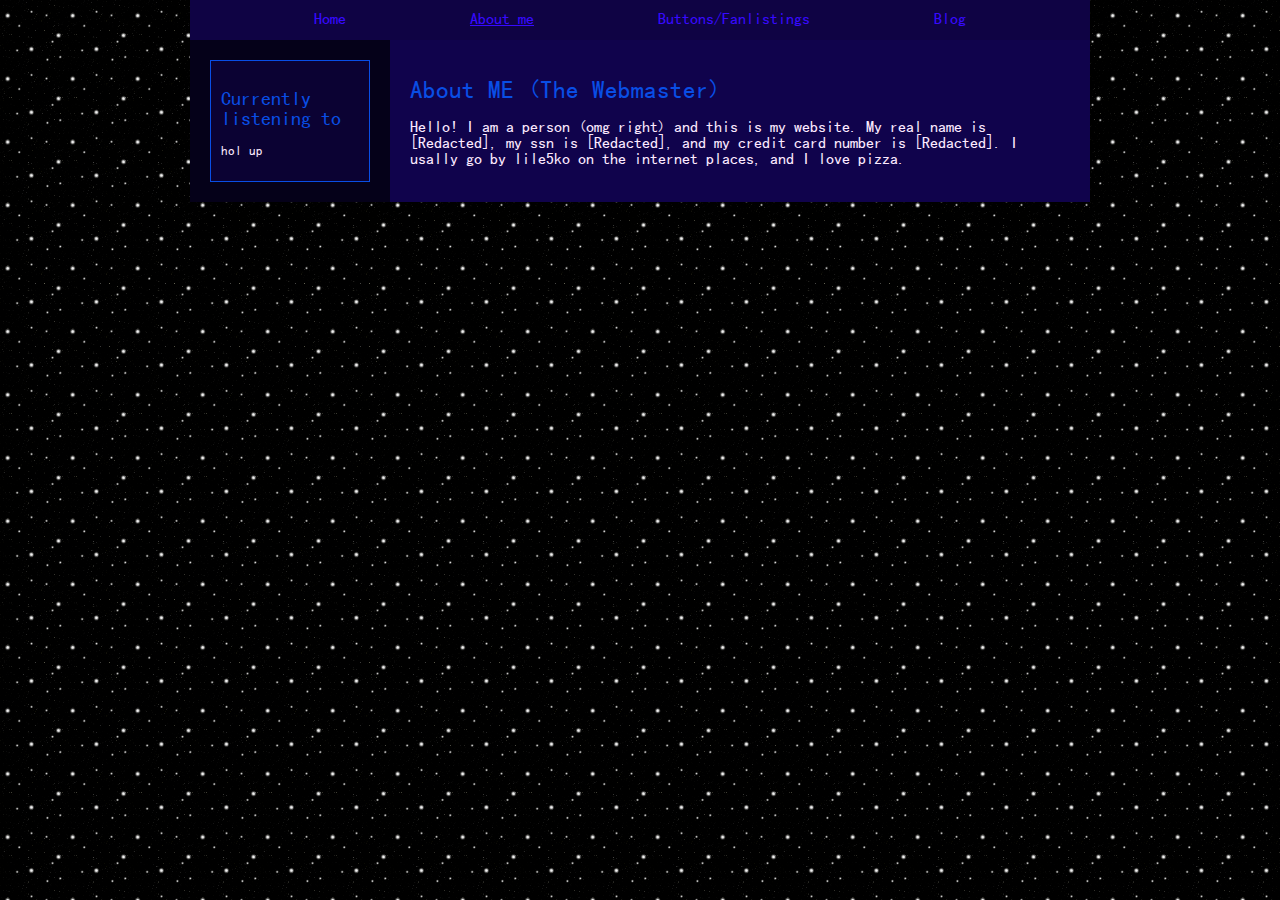
<file: aboutme.html>
<!DOCTYPE html>
<head>
    <meta charset="UTF-8">
    <meta name="robots" content="noai, noimageai">
    <link rel="stylesheet" href="style.css">
    <title>OMG its an about me :O</title>
</head>
<body>
        <div id="container">
            <div id="headerArea">
                <nav id="navbar">
                    <ul>
                      <li><a href="home.html">Home</a></li>
                        <li><a href="aboutme.html"><u>About me</u></a></li>
                        <li><a href="buttons.html">Buttons/Fanlistings</a></li>
                        <li><a href="https://lile5ko.bearblog.dev/">Blog</a></li>
                    </ul>
                </nav>
            </div>

            <div id="flex">
                <aside id="leftSidebar">
                    <div class="box">
                        <h2>Currently listening to</h2>
                        <p><span id="song">hol up</span></p>
                    </div>
                    <script type="text/javascript" src="JS/lastfm.js"></script>
                </aside>
                <main>
                    <h1>About ME (The Webmaster)</h1>
                    <p>Hello! I am a person (omg right) and this is my website. My real name is [Redacted], my ssn is [Redacted], and my credit card number is [Redacted]. I usally go by lile5ko on the internet places, and I love pizza.</p> 

                </main>
                
            </div>
            
        </div>

</body>
</file>
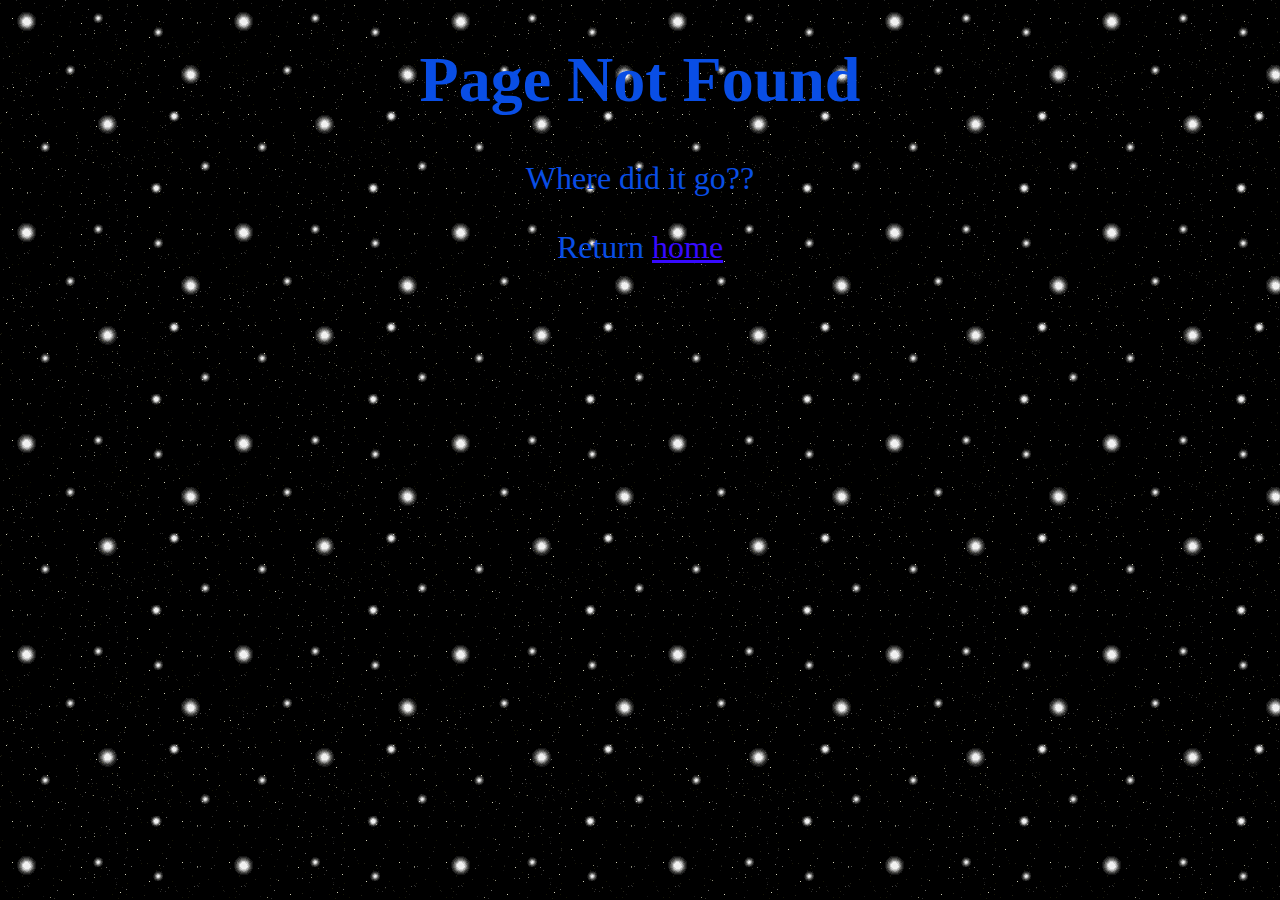
<file: boilerplate.html>
<!DOCTYPE html>
<head>
    <meta charset="UTF-8">
    <meta name="robots" content="noai, noimageai">
    <meta http-equiv="refresh" content="0;not_found.html">
    <title>HTML 5 Boilerplate</title>
</head>
</file>
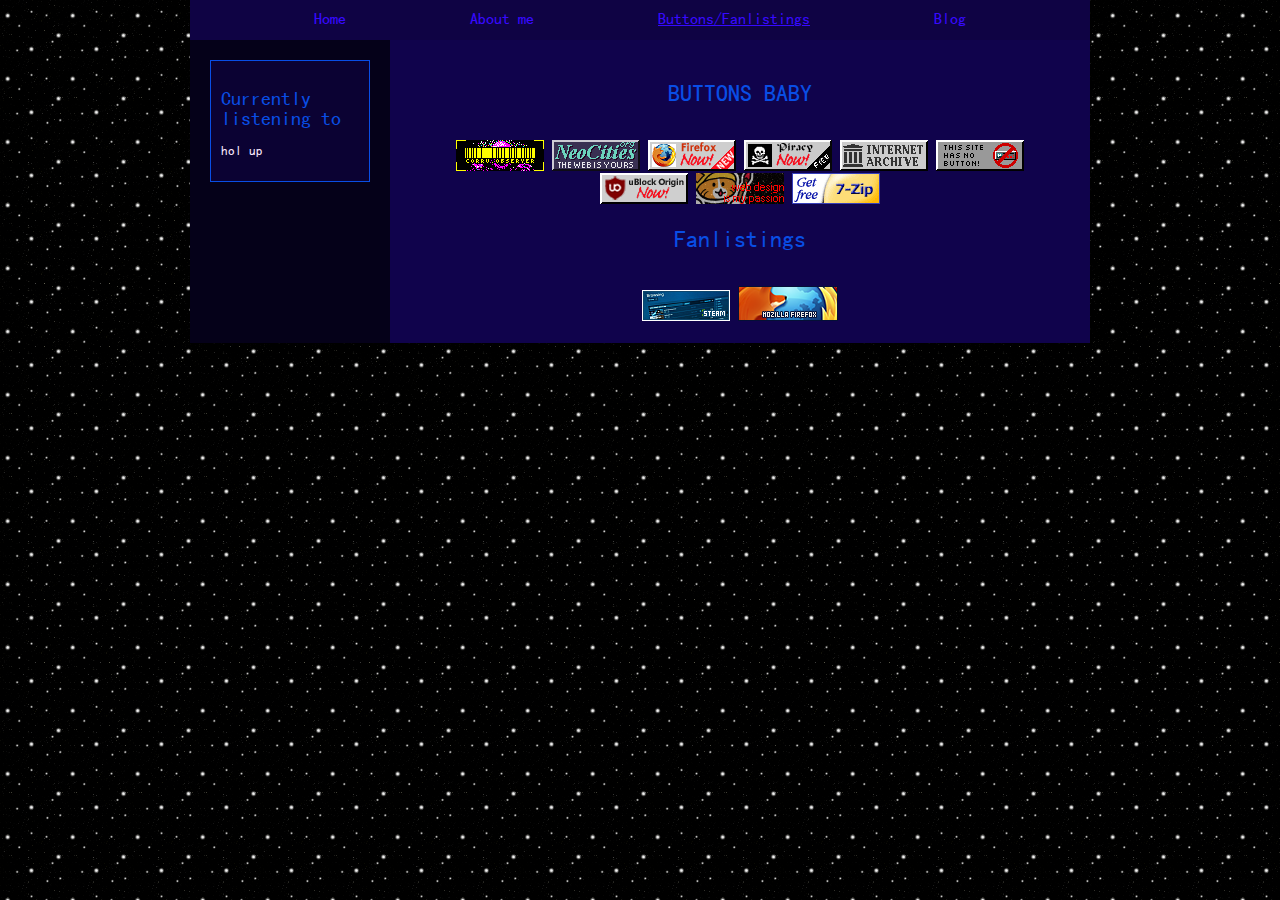
<file: buttons.html>
<!DOCTYPE html>
<head>
    <meta charset="UTF-8">
    <meta name="robots" content="noai, noimageai">
    <link rel="stylesheet" href="style.css">
    <link rel="stylesheet" type="text/css" href="https://file.garden/ZrZSgsrYfQXsO7QH/ww/webmasterwebring.css">
    <title>Home :)</title>
</head>
<body>
        <div id="container">
            <div id="headerArea">
                <nav id="navbar">
                    <ul>
                      <li><a href="home.html">Home</a></li>
                        <li><a href="aboutme.html">About me</a></li>
                        <li><a href="Buttons.html"><u>Buttons/Fanlistings</u></a></li>
                        <li><a href="https://lile5ko.bearblog.dev/">Blog</a></li>
                    </ul>
                </nav>
            </div>

            <div id="flex">
                <aside id="leftSidebar">
                    <div class="box">
                        <h2>Currently listening to</h2>
                        <p><span id="song">hol up</span></p>
                    </div>
                    <script type="text/javascript" src="JS/lastfm.js"></script>
                </aside>
                <main>
                    <div id="button">
                    <h2>BUTTONS BABY</h2>
                    <br>
                    <a href="https://corru.observer"><img src="8831/corru.observer.gif" alt="coru.observer button" width="88" height="31"></a>
                    <img src="8831/neocities.gif" alt="neocities" width="88" height="31">
                    <img src="8831/firefoxnow.gif" alt="firefox" width="88" height="31">
                    <img src="8831/arrrrgh.gif" alt="piracy" width="88" height="31">
                    <img src="8831/internet_archive.gif" alt="internet archive" width="88" height="31">
                    <img src="8831/no-button.gif" alt="no button" width="88" height="31">
                    <img src="8831/ublock.png" alt="ublock" width="88" height="31">
                    <img src="8831/webpassion.gif" alt="web design is my passion" width="88" height="31">
                    <a href="https://www.7-zip.org/"><img src="8831/7zip.gif" alt="7zip" width="88" height="31"></a>
                    <br>
                    <h2>Fanlistings</h2>
                    <br>
                    <a href="https://glitterskies.org/steam/index.php"><img src="8831/steam88x31-210057.png" alt="steam fanlisting" width="88" height="31"></a>
                    <a href="https://fans.thislove.nu/mozilla"><img src="8831/100x35_003.png" alt="firefox fanlisting" width="100" height="35"></a>
                </main>
                
            </div>
            
        </div>

</body>
</file>
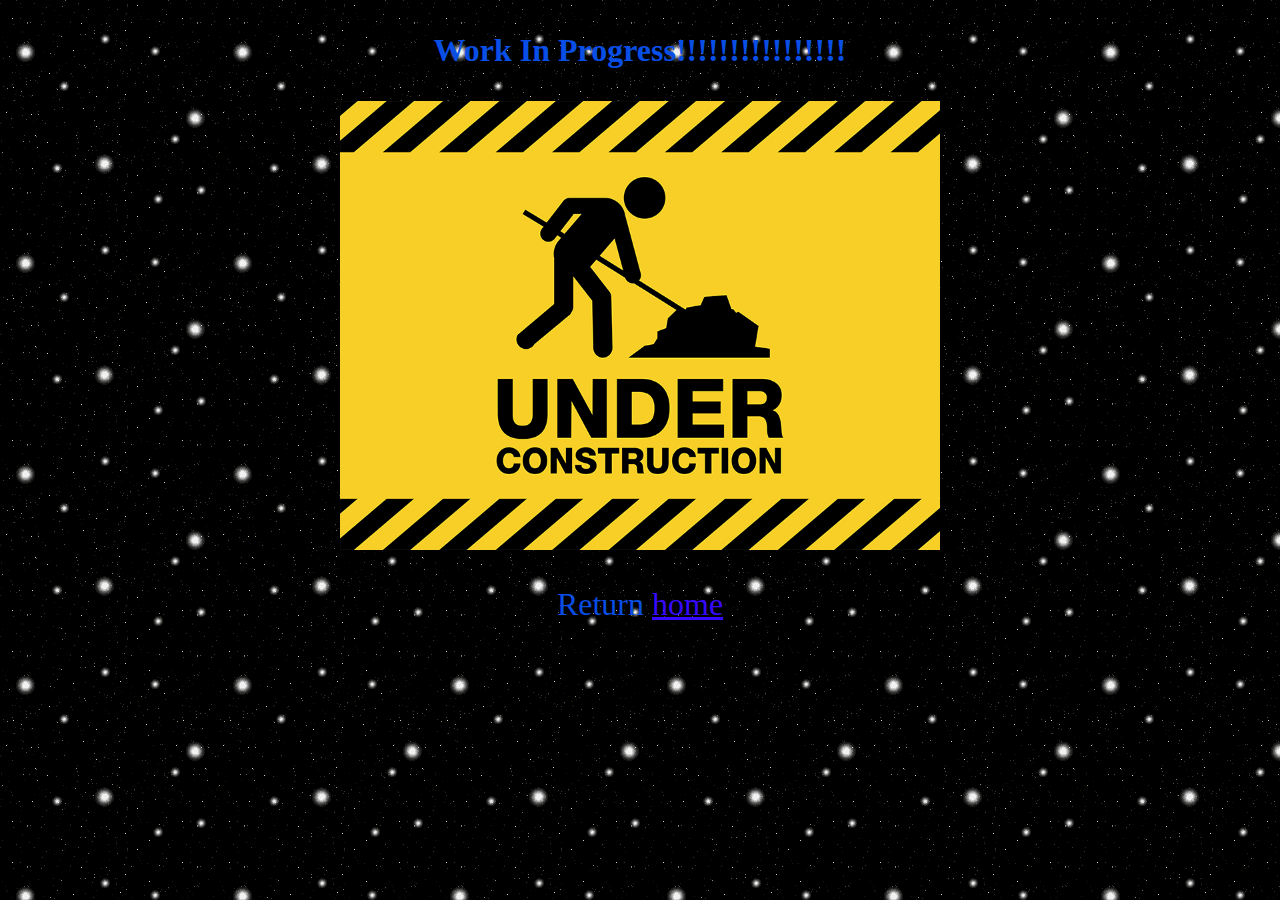
<file: wip.html>
<!DOCTYPE html>
<html lang="en">
  
  <head>
    <title>WIP!</title>
    <meta name="robots" content="noai, noimageai">
    <link rel="stylesheet" href="eroor.css">
  </head>
  <body>
    <div id="container">  
      <div id="text">
        <p><b>Work In Progress!!!!!!!!!!!!!!!!</b></p>
      </div>
      <div id="image">
        <img src="Images/WIP.jpg" width="600">
      </div>
      <div id="text">
        <p>Return <a href="home.html">home</a></p>
      </div>
    </div>
  </body>
</file>
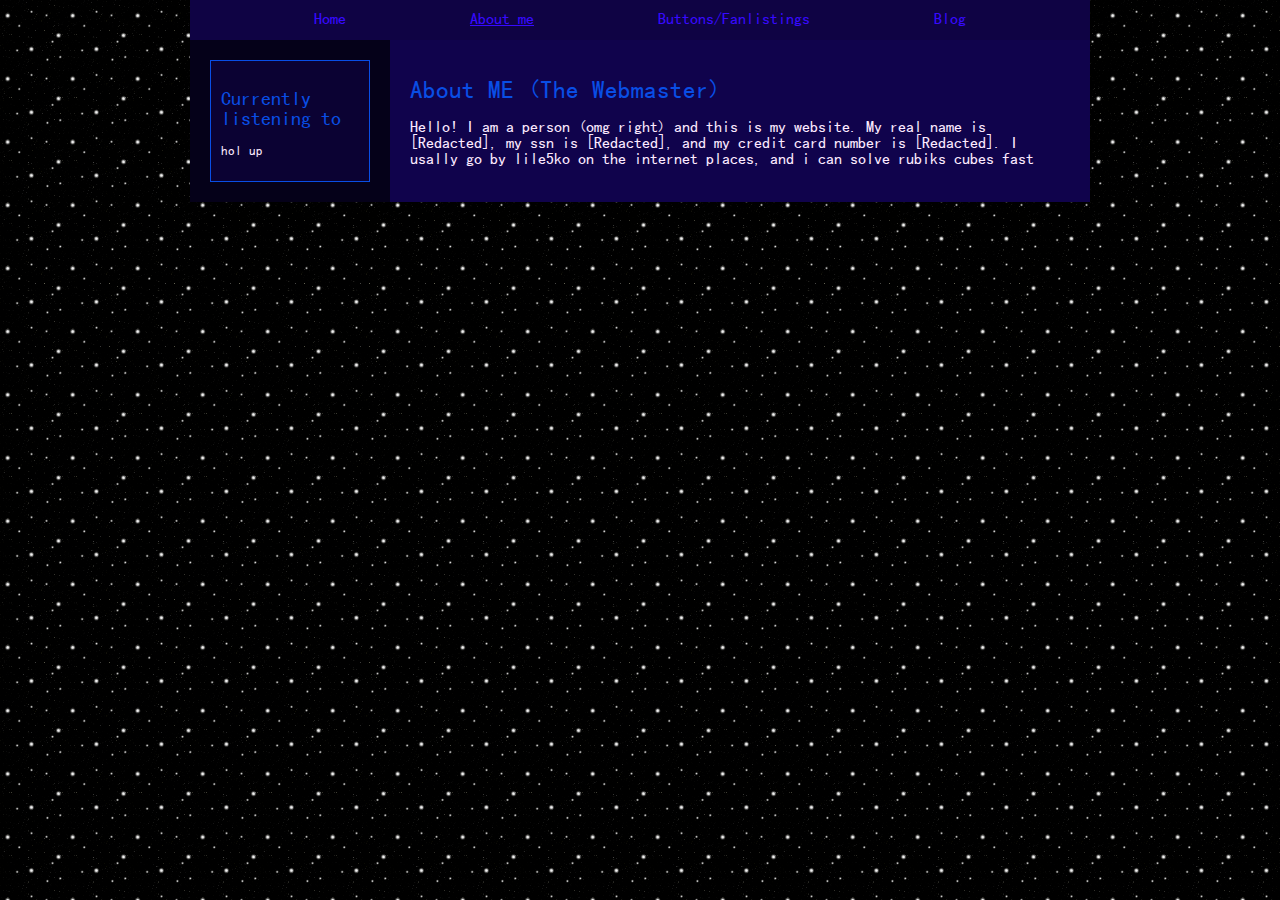
<file: lile5ko.me/aboutme.html>
<!DOCTYPE html>
<head>
    <meta charset="UTF-8">
    <meta name="robots" content="noai, noimageai">
    <link rel="stylesheet" href="style.css">
    <title>OMG its an about me :O</title>
</head>
<body>
        <div id="container">
            <div id="headerArea">
                <nav id="navbar">
                    <ul>
                      <li><a href="index.html">Home</a></li>
                        <li><a href="aboutme.html"><u>About me</u></a></li>
                        <li><a href="buttons.html">Buttons/Fanlistings</a></li>
                        <li><a href="https://lile5ko.bearblog.dev/">Blog</a></li>
                    </ul>
                </nav>
            </div>

            <div id="flex">
                <aside id="leftSidebar">
                    <div class="box">
                        <h2>Currently listening to</h2>
                        <p><span id="song">hol up</span></p>
                    </div>
                    <script type="text/javascript" src="JS/lastfm.js"></script>
                </aside>
                <main>
                    <h1>About ME (The Webmaster)</h1>
                    <p>Hello! I am a person (omg right) and this is my website. My real name is [Redacted], my ssn is [Redacted], and my credit card number is [Redacted]. I usally go by lile5ko on the internet places, and i can solve rubiks cubes fast</p> 

                </main>
                
            </div>
            
        </div>

</body>
</file>
<file: style.css>
/* user styles */

            /* styles are what change the color and sizes of stuff on your site. */

            /* these are variables that are being used in the code
    these tended to confuse some people, so I only kept 
    the images as variables */

            :root {
                --body-bg-image: url('GIFs/bg.gif');
/
                /* colors */
                --content: #43256E;
            }

            #webring {
                text-align: center;
            }

            #button {
                text-align: center;
            }

            /* if you have the URL of a font, you can set it below */
            /* feel free to delete this if it's not your vibe */

            /* this seems like a lot for just one font and I would have to agree 
    but I wanted to include an example of how to include a custom font.
    If you download a font file you can upload it onto your Neocities
    and then link it! Many fonts have separate files for each style
    (bold, italic, etc. T_T) which is why there are so many!
    
    */

            @font-face {
                font-family: Ms_Gothic;
                src: url('Fonts/MS_Gothic.ttf');
            }

            @font-face {
                font-family: Ms_Gothic;
                src: url('Fonts/MS_Gothic.ttf');
                font-weight: bold;
            }

            @font-face {
                font-family: Ms_Gothic;
                src: url('Fonts/MS_Gothic.ttf');
                font-style: italic;
            }

            @font-face {
                font-family: Ms_Gothic;
                src: url('Fonts/MS_Gothic.ttf');
                font-style: italic;
                font-weight: bold;
            }

            body {
                font-family: 'Ms_Gothic', sans-serif;
                margin: 0;
                background-color: #08031A;
                /* you can delete the line below if you'd prefer to not use an image */
                background-size: 65px;
                color: #fceaff;
                background-image: var(--body-bg-image);
            }

            * {
                box-sizing: border-box;
            }

            /* below this line is CSS for the layout */

            /* this is a CSS comment
    to uncomment a line of CSS, remove the * and the /
    before and after the text */


            /* the "container" is what wraps your entire website */
            /* if you want something (like the header) to be Wider than
    the other elements, you will need to move that div outside
    of the container */
            #container {
                max-width: 900px;
                /* this is the width of your layout! */
                /* if you change the above value, scroll to the bottom
      and change the media query according to the comment! */
                margin: 0 auto;
                /* this centers the entire page */
            }

            /* the area below is for all links on your page
    EXCEPT for the navigation */
            #container a {
                color: #370aff;
                font-weight: bold;
                /* if you want to remove the underline
      you can add a line below here that says:
      text-decoration:none; */
            }

            #header {
                width: 100%;
                background-color: #5e4e8c;
                /* header color here! */
                height: 150px;
                /* this is only for a background image! */
                /* if you want to put images IN the header, 
      you can add them directly to the <div id="header"></div> element! */
                background-image: var(--header-image);
                background-size: 100%;
            }

            /* navigation section!! */
            #navbar {
                height: 40px;
                background-color: #0f0344;
                /* navbar color */
                width: 100%;
            }

            #navbar ul {
                display: flex;
                padding: 0;
                margin: 0;
                list-style-type: none;
                justify-content: space-evenly;
            }

            #navbar li {
                padding-top: 10px;
            }

            /* navigation links*/
            #navbar li a {
                color: #370aff;
                /* navbar text color */
                font-weight: 800;
                text-decoration: none;
                /* this removes the underline */
            }

            /* navigation link when a link is hovered over */
            #navbar li a:hover {
                color: #2c08cc;
                text-decoration: underline;
            }


            #flex {
                display: flex;
            }

            /* this colors BOTH sidebars
    if you want to style them separately,
    create styles for #leftSidebar and #rightSidebar */
            aside {
                background-color: #050119;
                width: 200px;
                padding: 20px;
                font-size: smaller;
                /* this makes the sidebar text slightly smaller */
            }


            /* this is the color of the main content area,
    between the sidebars! */
            main {
                background-color: #10034c;
                flex: 1;
                padding: 20px;
                order: 2;
            }

            /* what's this "order" stuff about??
    allow me to explain!
    if you're using both sidebars, the "order" value
    tells the CSS the order in which to display them.
    left sidebar is 1, content is 2, and right sidebar is 3! */

            */ #leftSidebar {
                order: 1;
            }

            #rightSidebar {
                order: 3;
            }

            footer {
                background-color: #13092D;
                /* background color for footer */
                width: 100%;
                height: 40px;
                padding: 10px;
                text-align: center;
                /* this centers the footer text */
            }

            h1,
            h2,
            h3 {
                color: #094ee5;
            }

            h1 {
                font-size: 25px;
            }

            strong {
                /* this styles bold text */
                color: #094ee5;
            }

            /* this is just a cool box, it's the darker colored one */
            .box {
                background-color: #0b0233;
                border: 1px solid #094ee5;
                padding: 10px;
            }

            /* CSS for extras */

            #topBar {
                width: 100%;
                height: 30px;
                padding: 10px;
                font-size: smaller;
                background-color: #13092D;
            }


            /* BELOW THIS POINT IS MEDIA QUERY */

            /* so you wanna change the width of your page? 
    by default, the container width is 900px.
    in order to keep things responsive, take your new height,
    and then subtrack it by 100. use this new number as the 
    "max-width" value below
    */

            @media only screen and (max-width: 800px) {
                #flex {
                    flex-wrap: wrap;
                }

                aside {
                    width: 100%;
                }

                /* the order of the items is adjusted here for responsiveness!
      since the sidebars would be too small on a mobile device.
      feel free to play around with the order!
      */
                main {
                    order: 1;
                }

                #leftSidebar {
                    order: 2;
                }

                #rightSidebar {
                    order: 3;
                }

                #navbar ul {
                    flex-wrap: wrap;
                }
            }
</file>
<file: eroor.css>
#container{
  margin: auto;
  text-align: center;
}

#text{
  font-family: MS Gothic;
  font-size: xx-large;
  color: #094ee5;
}
a{
  color: #370aff;
}
html{
  background-image: url(GIFs/bg.gif)
}
</file>
<file: lile5ko.me/style.css>
/* user styles */

            /* styles are what change the color and sizes of stuff on your site. */

            /* these are variables that are being used in the code
    these tended to confuse some people, so I only kept 
    the images as variables */

            :root {
                --body-bg-image: url('GIFs/bg.gif');
/
                /* colors */
                --content: #43256E;
            }

            #webring {
                text-align: center;
            }

            #button {
                text-align: center;
            }

            /* if you have the URL of a font, you can set it below */
            /* feel free to delete this if it's not your vibe */

            /* this seems like a lot for just one font and I would have to agree 
    but I wanted to include an example of how to include a custom font.
    If you download a font file you can upload it onto your Neocities
    and then link it! Many fonts have separate files for each style
    (bold, italic, etc. T_T) which is why there are so many!
    
    */

            @font-face {
                font-family: Ms_Gothic;
                src: url('Fonts/MS_Gothic.ttf');
            }

            @font-face {
                font-family: Ms_Gothic;
                src: url('Fonts/MS_Gothic.ttf');
                font-weight: bold;
            }

            @font-face {
                font-family: Ms_Gothic;
                src: url('Fonts/MS_Gothic.ttf');
                font-style: italic;
            }

            @font-face {
                font-family: Ms_Gothic;
                src: url('Fonts/MS_Gothic.ttf');
                font-style: italic;
                font-weight: bold;
            }

            body {
                font-family: 'Ms_Gothic', sans-serif;
                margin: 0;
                background-color: #08031A;
                /* you can delete the line below if you'd prefer to not use an image */
                background-size: 65px;
                color: #fceaff;
                background-image: var(--body-bg-image);
            }

            * {
                box-sizing: border-box;
            }

            /* below this line is CSS for the layout */

            /* this is a CSS comment
    to uncomment a line of CSS, remove the * and the /
    before and after the text */


            /* the "container" is what wraps your entire website */
            /* if you want something (like the header) to be Wider than
    the other elements, you will need to move that div outside
    of the container */
            #container {
                max-width: 900px;
                /* this is the width of your layout! */
                /* if you change the above value, scroll to the bottom
      and change the media query according to the comment! */
                margin: 0 auto;
                /* this centers the entire page */
            }

            /* the area below is for all links on your page
    EXCEPT for the navigation */
            #container a {
                color: #370aff;
                font-weight: bold;
                /* if you want to remove the underline
      you can add a line below here that says:
      text-decoration:none; */
            }

            #header {
                width: 100%;
                background-color: #5e4e8c;
                /* header color here! */
                height: 150px;
                /* this is only for a background image! */
                /* if you want to put images IN the header, 
      you can add them directly to the <div id="header"></div> element! */
                background-image: var(--header-image);
                background-size: 100%;
            }

            /* navigation section!! */
            #navbar {
                height: 40px;
                background-color: #0f0344;
                /* navbar color */
                width: 100%;
            }

            #navbar ul {
                display: flex;
                padding: 0;
                margin: 0;
                list-style-type: none;
                justify-content: space-evenly;
            }

            #navbar li {
                padding-top: 10px;
            }

            /* navigation links*/
            #navbar li a {
                color: #370aff;
                /* navbar text color */
                font-weight: 800;
                text-decoration: none;
                /* this removes the underline */
            }

            /* navigation link when a link is hovered over */
            #navbar li a:hover {
                color: #2c08cc;
                text-decoration: underline;
            }


            #flex {
                display: flex;
            }

            /* this colors BOTH sidebars
    if you want to style them separately,
    create styles for #leftSidebar and #rightSidebar */
            aside {
                background-color: #050119;
                width: 200px;
                padding: 20px;
                font-size: smaller;
                /* this makes the sidebar text slightly smaller */
            }


            /* this is the color of the main content area,
    between the sidebars! */
            main {
                background-color: #10034c;
                flex: 1;
                padding: 20px;
                order: 2;
            }

            /* what's this "order" stuff about??
    allow me to explain!
    if you're using both sidebars, the "order" value
    tells the CSS the order in which to display them.
    left sidebar is 1, content is 2, and right sidebar is 3! */

            */ #leftSidebar {
                order: 1;
            }

            #rightSidebar {
                order: 3;
            }

            footer {
                background-color: #13092D;
                /* background color for footer */
                width: 100%;
                height: 40px;
                padding: 10px;
                text-align: center;
                /* this centers the footer text */
            }

            h1,
            h2,
            h3 {
                color: #094ee5;
            }

            h1 {
                font-size: 25px;
            }

            strong {
                /* this styles bold text */
                color: #094ee5;
            }

            /* this is just a cool box, it's the darker colored one */
            .box {
                background-color: #0b0233;
                border: 1px solid #094ee5;
                padding: 10px;
            }

            /* CSS for extras */

            #topBar {
                width: 100%;
                height: 30px;
                padding: 10px;
                font-size: smaller;
                background-color: #13092D;
            }


            /* BELOW THIS POINT IS MEDIA QUERY */

            /* so you wanna change the width of your page? 
    by default, the container width is 900px.
    in order to keep things responsive, take your new height,
    and then subtrack it by 100. use this new number as the 
    "max-width" value below
    */

            @media only screen and (max-width: 800px) {
                #flex {
                    flex-wrap: wrap;
                }

                aside {
                    width: 100%;
                }

                /* the order of the items is adjusted here for responsiveness!
      since the sidebars would be too small on a mobile device.
      feel free to play around with the order!
      */
                main {
                    order: 1;
                }

                #leftSidebar {
                    order: 2;
                }

                #rightSidebar {
                    order: 3;
                }

                #navbar ul {
                    flex-wrap: wrap;
                }
            }
</file>
